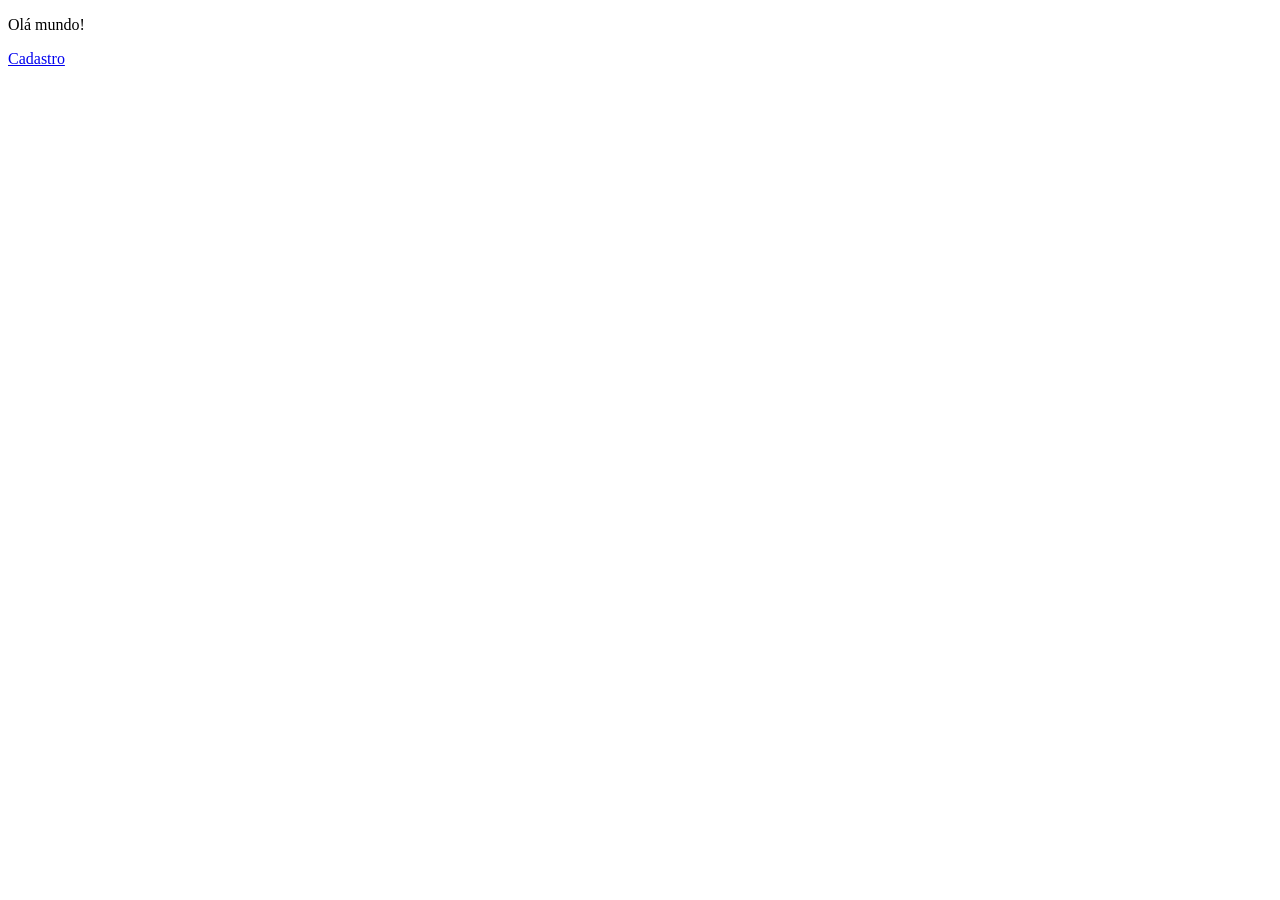
<file: exercicio1/templates/index.html>
<!DOCTYPE html>
<html lang="en">
<head>
    <meta charset="UTF-8">
    <meta name="viewport" content="width=device-width, initial-scale=1.0">
    <title>Document</title>
</head>
<body>
    <p>Olá mundo!</p>

    <a href="{{url_for('form_cadastro')}}">Cadastro</a>
</body>
</html>
</file>
